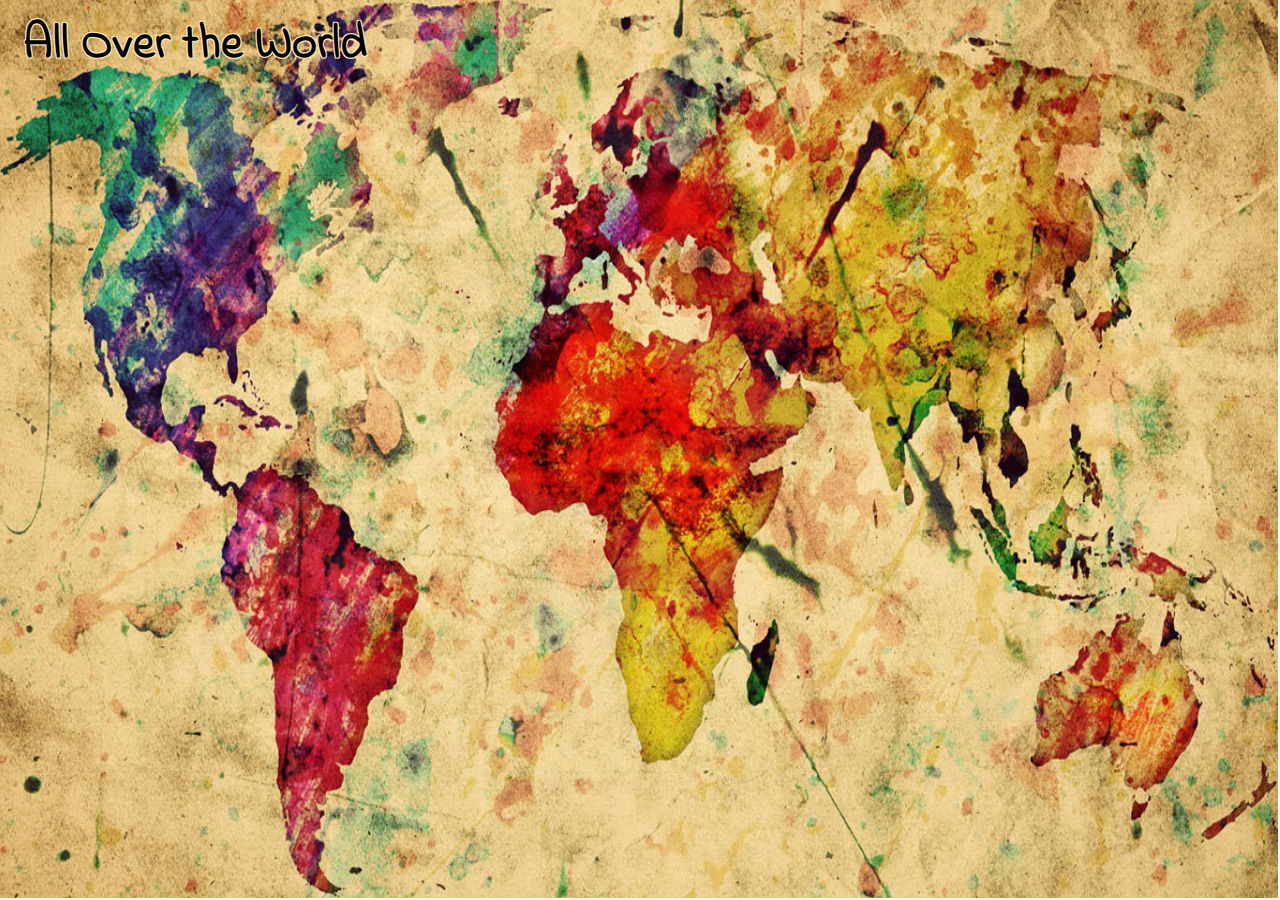
<file: index.html>
<!DOCTYPE html>
<html>

    <head>
        <meta charset="UTF-8">
        <title>All over the world</title>
        <link href="https://fonts.googleapis.com/css?family=Indie+Flower" rel="stylesheet">
        <link rel="icon" href="images/favicon.ico" />
        <html lang="fr">
        <link rel="stylesheet" href="index.css">
        <script src=""></script>
    </head>

    <body>

        <header>
            <div id="title">
                <h1>All Over the World</h1>
            </div>
        </header>

        <a href="menu.html"><img src="images/map_artistique2.jpg" id="wallpaper" alt="map"/></a>

        <footer>
             
        </footer>

    </body>

</html>
</file>
<file: index.css>
body{
    color: black;
    font-family: 'Indie Flower', cursive;
    background-size: 100%;

}

#wallpaper{    
    margin:-10px;
    padding:-10px;
    position: absolute;
    width:100%;
    height:100%;
}
#title{
    text-shadow: #FEEABA 0.7px 0.7px, #FEEABA  -0.7px 0.7px, #FEEABA  -0.7px -0.7px, #FEEABA  0.7px -0.7px; 
    position: absolute;
    z-index: 999;
    font-size: 1.5em;
    margin-left: 15px;
    margin-top: -30px;
}
</file>
